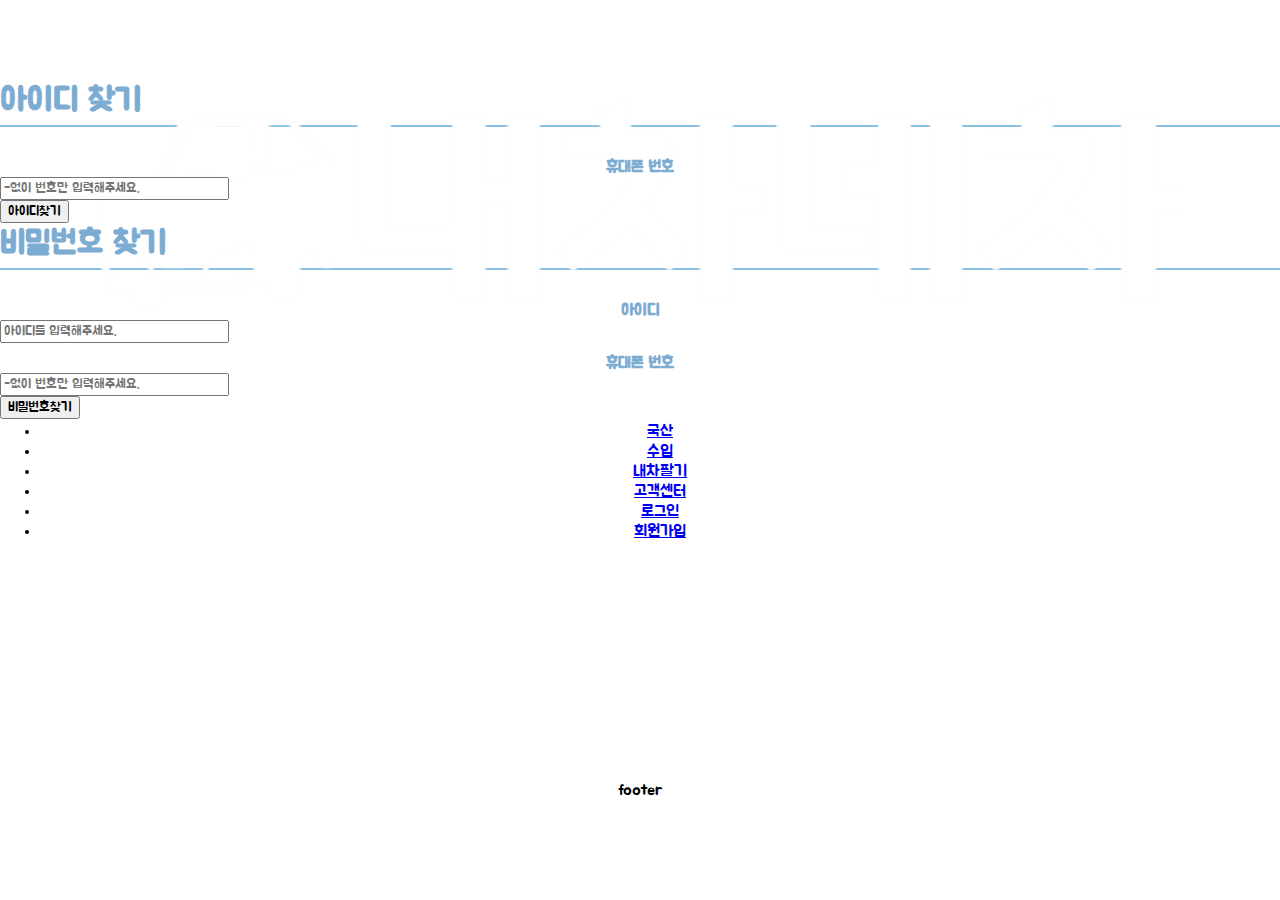
<file: html/find.html>
<!doctype html>
<html>

<head>
    <link rel="preconnect" href="https://fonts.googleapis.com">
    <link rel="preconnect" href="https://fonts.gstatic.com" crossorigin>
    <link href="https://fonts.googleapis.com/css2?family=Do+Hyeon&family=Jua&display=swap" rel="stylesheet">
    <!-- Required meta tags -->
    <meta charset="utf-8">
    <meta name="viewport" content="width=device-width, initial-scale=1">

    <!-- Bootstrap CSS -->
    <link href="https://cdn.jsdelivr.net/npm/bootstrap@5.1.3/dist/css/bootstrap.min.css" rel="stylesheet"
        integrity="sha384-1BmE4kWBq78iYhFldvKuhfTAU6auU8tT94WrHftjDbrCEXSU1oBoqyl2QvZ6jIW3" crossorigin="anonymous">
    <link rel="stylesheet" href="/css/find.css" />
    <title>아이디 | 비밀번호 찾기</title>
</head>

<body>
    <header>
        <div>
            <div id="image_logo_home">
                <img src="/img/chacha_logo1.png" alt="Logo">
            </div>
            <div id="menubar_header">
                <nav>
                    <ul>
                        <li><a href="#">국산</a></li>
                        <li><a href="#">수입</a></li>
                        <li><a href="#">내차팔기</a></li>
                        <li><a href="/html/index.html">고객센터</a></li>
                    </ul>
                </nav>
            </div>
            <div id="loginbar_header">
                <nav>
                    <ul>
                        <li><a href="/html/login.html">로그인</a></li>
                        <li><a href="/html/join.html">회원가입</a></li>
                    </ul>
                </nav>
            </div>
        </div>
    </header>
    <div class="container">
        <main class="row">
            <div class="col-md-2 side"></div>
            <div class="col-md-8 pt-5 pb-5">
                <form class="w-100 h-50" id="idFindForm" method="post">
                    <div class="row">
                        <h1 class="col-xs-12">아이디 찾기</h1>
                        <div class="col-xs-3 col-sm-3 col-md-2 phbox">
                            <h4>휴대폰 번호</h4>
                        </div>
                        <div class="col-xs-9 col-sm-9 col-md-8 p-0">
                            <input type="text" class="form-control border border-info" aria-label="Sizing example input"
                                aria-describedby="inputGroup-sizing-default" placeholder="-없이 번호만 입력해주세요."
                                name="idPhoneInput">
                        </div>
                        <input type="submit" class="col-md-2 btn btn-secondary" value="아이디찾기"></input>
                    </div>
                </form>
                <form class="w-100 h-50 pt-4" id="pasFindForm" method="post">
                    <div class="row">
                        <h1 class="col-xs-12">비밀번호 찾기</h1>
                        <div class="col-xs-3 col-sm-3 col-md-2 phbox">
                            <h4>아이디</h4>
                        </div>
                        <div class="col-xs-9 col-sm-9 col-md-8 p-0">
                            <input type="text" class="form-control border border-info" aria-label="Sizing example input"
                                aria-describedby="inputGroup-sizing-default" placeholder="아이디를 입력해주세요." name="idInput">
                        </div>
                    </div>
                    <div class="row mt-4">
                        <div class="col-xs-3 col-sm-3 col-md-2 phbox">
                            <h4>휴대폰 번호</h4>
                        </div>
                        <div class="col-xs-9 col-sm-9 col-md-8 p-0">
                            <input type="text" class="form-control border border-info" aria-label="Sizing example input"
                                aria-describedby="inputGroup-sizing-default" placeholder="-없이 번호만 입력해주세요."
                                name="pasPhoneInput">
                        </div>
                        <input type="submit" class="col-md-2 btn btn-secondary" value="비밀번호찾기"></input>
                    </div>
                </form>
            </div>
            <div class="col-md-2"></div>
        </main>
    </div>
    <footer>
        footer
    </footer>
    <script src="https://cdn.jsdelivr.net/npm/bootstrap@5.1.3/dist/js/bootstrap.bundle.min.js"
        integrity="sha384-ka7Sk0Gln4gmtz2MlQnikT1wXgYsOg+OMhuP+IlRH9sENBO0LRn5q+8nbTov4+1p"
        crossorigin="anonymous"></script>
    <script src="/js/find.js"></script>
</body>

</html>
</file>
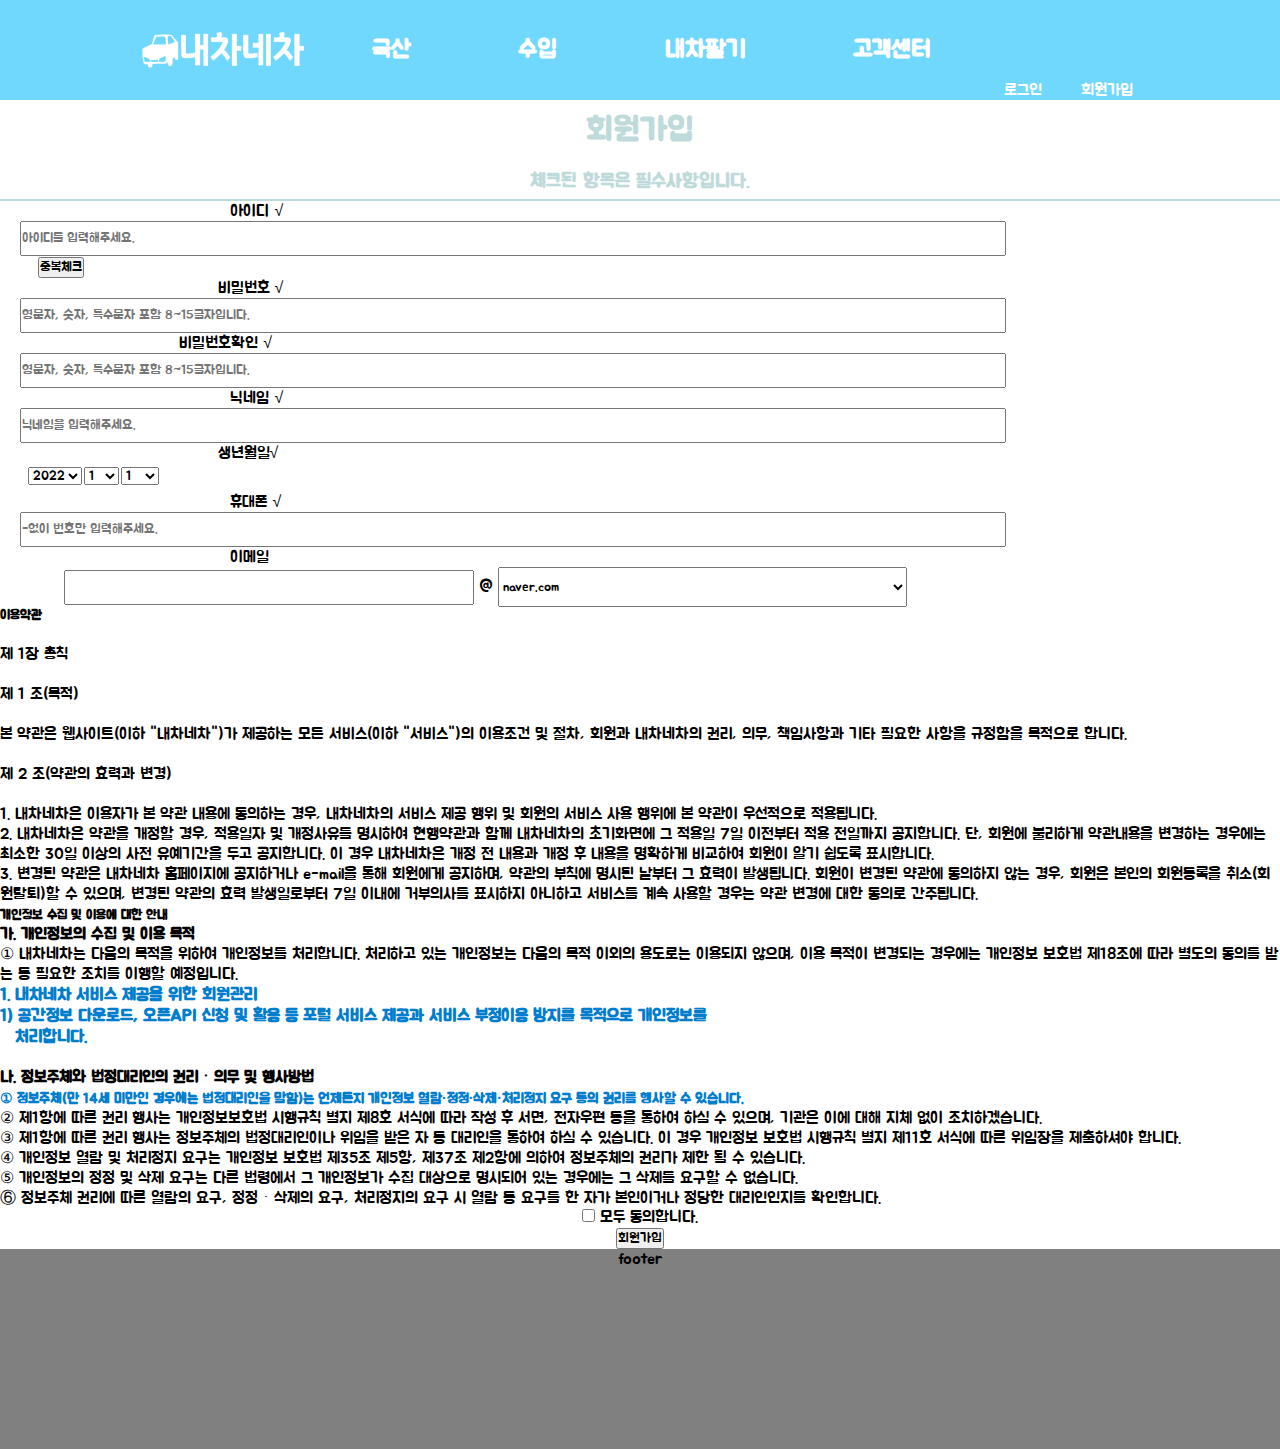
<file: html/join.html>
<!doctype html>
<html lang="en">

<head>
    <!-- Required meta tags -->
    <meta charset="utf-8">
    <meta name="viewport" content="width=device-width, initial-scale=1">

    <!-- Bootstrap CSS -->
    <link href="https://cdn.jsdelivr.net/npm/bootstrap@5.1.3/dist/css/bootstrap.min.css" rel="stylesheet"
        integrity="sha384-1BmE4kWBq78iYhFldvKuhfTAU6auU8tT94WrHftjDbrCEXSU1oBoqyl2QvZ6jIW3" crossorigin="anonymous">
    <link href="https://fonts.googleapis.com/css2?family=Do+Hyeon&family=Jua&display=swap" rel="stylesheet">
    <link rel="stylesheet" href="/css/join.css">
    <title>회원가입</title>
</head>

<body>
    <header>
        <div>
            <div id="image_logo_home">
                <img src="/img/chacha_logo1.png" alt="Logo">
            </div>
            <div id="menubar_header">
                <nav>
                    <ul>
                        <li><a href="#">국산</a></li>
                        <li><a href="#">수입</a></li>
                        <li><a href="#">내차팔기</a></li>
                        <li><a href="/html/index.html">고객센터</a></li>
                    </ul>
                </nav>
            </div>
            <div id="loginbar_header">
                <nav>
                    <ul>
                        <li><a href="/html/login.html">로그인</a></li>
                        <li><a href="/html/join.html">회원가입</a></li>
                    </ul>
                </nav>
            </div>
        </div>
    </header>
    <div class="container">
        <div class="row">
            <div class="col-md-2"></div>
            <form class="col-md-8 border" method="post">
                <div class="row text_box">
                    <h1 class="col-md-4">회원가입</h1>
                    <h3 class="col-md-8">체크된 항목은 필수사항입니다.</h3>
                </div>
                <div class="row mt-3">
                    <div class="col-3 common">
                        <label for="colFormLabelSm" class="col-form-label col-form-label-sm lbclass" id="id_text">아이디
                            √</label>
                    </div>
                    <div class="col-6">
                        <input type="text" class="form-control form-control-sm inpControl border border-info" name="checkId"
                            id="colFormLabelSm" placeholder="아이디를 입력해주세요.">
                    </div>
                    <div class="col-3 btnbox">
                        <button type="button" class="btn btn-primary">중복체크</button>
                    </div>
                </div>
                <div class="row mt-3">
                    <div class="col-3 common1">
                        <label for="colFormLabelSm" class="col-form-label col-form-label-sm lbclass2" id="id_text">비밀번호
                            √</label>
                    </div>
                    <div class="col-6">
                        <input type="password" class="form-control form-control-sm inpControl border border-info" name="passCheck"
                            id="colFormLabelSm" placeholder="영문자, 숫자, 특수문자 포함 8~15글자입니다.">
                    </div>
                </div>
                <div class="row mt-3">
                    <div class="col-3 common3">
                        <label for="colFormLabelSm" class="col-form-label col-form-label-sm lbclass3" id="id_text">비밀번호확인
                            √</label>
                    </div>
                    <div class="col-6">
                        <input type="password" class="form-control form-control-sm inpControl border border-info" name="rePassCheck"
                            id="colFormLabelSm" placeholder="영문자, 숫자, 특수문자 포함 8~15글자입니다.">
                    </div>
                </div>
                <div class="row mt-3">
                    <div class="col-3 common">
                        <label for="colFormLabelSm" class="col-form-label col-form-label-sm lbclass2" id="id_text">닉네임
                            √</label>
                    </div>
                    <div class="col-6">
                        <input type="text" class="form-control form-control-sm inpControl border border-info" name="nmCheck"
                            id="colFormLabelSm" placeholder="닉네임을 입력해주세요.">
                    </div>
                </div>
                <div class="row mt-3">
                    <div class="col-3 common1">
                        <label for="colFormLabelSm" class="col-form-label col-form-label-sm lbclass2"
                            id="id_text">생년월일√</label>
                    </div>
                    <table class="col-6 table">
                        <tr>
                            <td>
                                <select id="year" name="year"></select>
                            </td>
                            <td>
                                <select id="month" name="month"></select>
                            </td>
                            <td>
                                <select id="day" name="day"></select>
                            </td>
                        </tr>
                    </table>
                </div>
                <div class="row mt-3">
                    <div class="col-3 common">
                        <label for="colFormLabelSm" class="col-form-label col-form-label-sm lbclass" id="id_text">휴대폰 √</label>
                     </div>
                     <div class="col-6">
                        <input type="text" class="form-control form-control-sm inpControl border border-info" name="pNumberCheck"
                            id="colFormLabelSm" placeholder="-없이 번호만 입력해주세요.">
                    </div>
                </div>
                <div class="row mt-3 mb-3">
                    <div class="col-3 common">
                        <label for="colFormLabelSm" class="col-form-label col-form-label-sm lbclass" id="id_text">이메일</label>
                     </div>
                     <div class="col-6">
                        <input type="text" class="form-control displayInblock email emailml border border-info" aria-label="Username"
                            aria-describedby="basic-addon1">
                        <span class="input-group-text displayInblock" id="basic-addon1">@</span>
                        <select class="form-select displayInblock email border border-info" aria-label=".form-select-lg example">
                            <option value="1" selected>naver.com</option>
                            <option value="2">daum.net</option>
                            <option value="3">gmail.com</option>
                        </select>
                    </div>
                </div>
                <div class="row">
                    <div class="col-sm-6 border termsBox mb-3">
                        <h5>이용약관</h5>
                        <!-- 한번에 변수명,글수정 단축키: ctrl+shift+l -->
                        <br>제 1장 총칙<br>
                        <br>제 1 조(목적)<br><br>
                        본 약관은 웹사이트(이하 "내차네차")가 제공하는 모든 서비스(이하 "서비스")의 이용조건 및 절차, 회원과 내차네차의 권리, 의무, 책임사항과 기타
                        필요한 사항을 규정함을 목적으로 합니다.<br>
                        <br>제 2 조(약관의 효력과 변경)<br><br>
                        1. 내차네차은 이용자가 본 약관 내용에 동의하는 경우, 내차네차의 서비스 제공 행위 및 회원의 서비스 사용 행위에 본 약관이 우선적으로
                        적용됩니다.<br>
                        2. 내차네차은 약관을 개정할 경우, 적용일자 및 개정사유를 명시하여 현행약관과 함께 내차네차의 초기화면에 그 적용일 7일 이전부터 적용 전일까지
                        공지합니다. 단,
                        회원에 불리하게 약관내용을 변경하는 경우에는 최소한 30일 이상의 사전 유예기간을 두고 공지합니다. 이 경우 내차네차은 개정 전 내용과 개정 후 내용을
                        명확하게 비교하여
                        회원이 알기 쉽도록 표시합니다.<br>
                        3. 변경된 약관은 내차네차 홈페이지에 공지하거나 e-mail을 통해 회원에게 공지하며, 약관의 부칙에 명시된 날부터 그 효력이 발생됩니다. 회원이 변경된
                        약관에 동의하지
                        않는 경우, 회원은 본인의 회원등록을 취소(회원탈퇴)할 수 있으며, 변경된 약관의 효력 발생일로부터 7일 이내에 거부의사를 표시하지 아니하고 서비스를 계속 사용할
                        경우는 약관
                        변경에 대한 동의로 간주됩니다.<br>
                        <br>제 3 조(약관 외 준칙)<br><br>
                        본 약관에 명시되지 않은 사항은 전기통신기본법, 전기통신사업법, 정보통신윤리위원회심의규정, 정보통신 윤리강령, 프로그램보호법 및 기타 관련 법령의 규정에
                        의합니다.<br>
                        <br>제 4 조(용어의 정의)<br><br>
                        본 약관에서 사용하는 용어의 정의는 다음과 같습니다.<br>
                        1. 이용자 : 본 약관에 따라 내차네차이 제공하는 서비스를 받는 자<br>
                        2. 가입 : 내차네차이 제공하는 신청서 양식에 해당 정보를 기입하고, 본 약관에 동의하여 서비스 이용계약을 완료시키는 행위<br>
                        3. 회원 : 내차네차에 개인 정보를 제공하여 회원 등록을 한 자로서 내차네차이 제공하는 서비스를 이용할 수 있는 자.<br>
                        4. 계정(ID) : 회원의 식별과 회원의 서비스 이용을 위하여 회원이 선정하고 내차네차에서 부여하는 문자와 숫자의 조합<br>
                        5. 비밀번호 : 회원과 계정이 일치하는지를 확인하고 통신상의 자신의 비밀보호를 위하여 회원 자신이 선정한 문자와 숫자의 조합<br>
                        6. 탈퇴 : 회원이 이용계약을 종료시키는 행위<br>
                        7. 본 약관에서 정의하지 않은 용어는 개별서비스에 대한 별도 약관 및 이용규정에서 정의합니다.<br>
                    </div>
                    <div class="col-sm-6 border termsBox mb-3">
                        <h5>개인정보 수집 및 이용에 대한 안내</h5>
                        <b>가. 개인정보의 수집 및 이용 목적</b><br>
                        ① 내차네차는 다음의 목적을 위하여 개인정보를 처리합니다. 처리하고 있는 개인정보는 다음의 목적 이외의 용도로는 이용되지 않으며, 이용 목적이 변경되는 경우에는
                        개인정보
                        보호법 제18조에 따라 별도의 동의를 받는 등 필요한 조치를 이행할 예정입니다.<br>
                        <b style="font-size: 17px; color: #007dcd;">1. 내차네차 서비스 제공을 위한 회원관리</b><br>
                        <b style="font-size: 17px; color: #007dcd;">1) 공간정보 다운로드, 오픈API 신청 및 활용 등 포털 서비스 제공과 서비스 부정이용
                            방지를
                            목적으로 개인정보를 <br>&nbsp;&nbsp;&nbsp;처리합니다.</b><br>

                        <br><b>나. 정보주체와 법정대리인의 권리ㆍ의무 및 행사방법</b><br>
                        <b style="font-size: 14px; color: #007dcd;">① 정보주체(만 14세 미만인 경우에는 법정대리인을 말함)는 언제든지 개인정보
                            열람·정정·삭제·처리정지 요구 등의 권리를 행사할 수 있습니다.</b><br>
                        ② 제1항에 따른 권리 행사는 개인정보보호법 시행규칙 별지 제8호 서식에 따라 작성 후 서면, 전자우편 등을 통하여 하실 수 있으며, 기관은 이에 대해 지체 없이
                        조치하겠습니다.</b><br>
                        ③ 제1항에 따른 권리 행사는 정보주체의 법정대리인이나 위임을 받은 자 등 대리인을 통하여 하실 수 있습니다. 이 경우 개인정보 보호법 시행규칙 별지 제11호 서식에 따른
                        위임장을
                        제출하셔야 합니다.</b><br>
                        ④ 개인정보 열람 및 처리정지 요구는 개인정보 보호법 제35조 제5항, 제37조 제2항에 의하여 정보주체의 권리가 제한 될 수 있습니다.</b><br>
                        ⑤ 개인정보의 정정 및 삭제 요구는 다른 법령에서 그 개인정보가 수집 대상으로 명시되어 있는 경우에는 그 삭제를 요구할 수 없습니다.</b><br>
                        ⑥ 정보주체 권리에 따른 열람의 요구, 정정ㆍ삭제의 요구, 처리정지의 요구 시 열람 등 요구를 한 자가 본인이거나 정당한 대리인인지를 확인합니다.</b><br>

                        <br><b>다. 수집하는 개인정보의 항목</b><br>
                        <b style="font-size: 14px; color: #007dcd;">① 내차네차 회원정보(필수): 이름, 이메일(아이디), 비밀번호</b><br>

                        <br><b>라. 개인정보의 보유 및 이용기간</b><br>
                        ① 내차네차은 법령에 따른 개인정보 보유ㆍ이용기간 또는 정보주체로부터 개인정보를 수집 시에 동의 받은 개인정보 보유ㆍ이용기간 내에서 개인정보를
                        처리ㆍ보유합니다.<br>
                        <b style="font-size: 14px; color: #007dcd;">1. 내차네차 회원정보</b><br>
                        <b style="font-size: 14px; color: #007dcd;">- 수집근거: 정보주체의 동의</b><br>
                        <b style="font-size: 17px; color: #007dcd;">- 보존기간: 회원 탈퇴 요청 전까지(1년 경과 시 재동의)</b><br>
                        <b style="font-size: 14px; color: #007dcd;">- 보존근거: 정보주체의 동의</b><br>

                        <br><b>마. 동의 거부 권리 및 동의 거부에 따른 불이익 </b><br>
                        위 개인정보의 수집 및 이용에 대한 동의를 거부할 수 있으나, 동의를 거부할 경우 회원 가입이 제한됩니다.<br>
                    </div>
                </div>
                <div class="checkbox">
                    <input type="checkbox" name="agree"> 모두 동의합니다.
                </div>
                <div class="checkbox mt-3 mb-3">
                    <input type="submit" class="btn btn-primary w-25" value="회원가입"></input>
                </div>
            </form>
            <div class="col-md-2"></div>
        </div>
    </div>
    <footer>
        footer
    </footer>
    <script src="https://cdn.jsdelivr.net/npm/bootstrap@5.1.3/dist/js/bootstrap.bundle.min.js"
        integrity="sha384-ka7Sk0Gln4gmtz2MlQnikT1wXgYsOg+OMhuP+IlRH9sENBO0LRn5q+8nbTov4+1p"
        crossorigin="anonymous"></script>

    <script src="/js/join.js"></script>
</body>

</html>
</file>
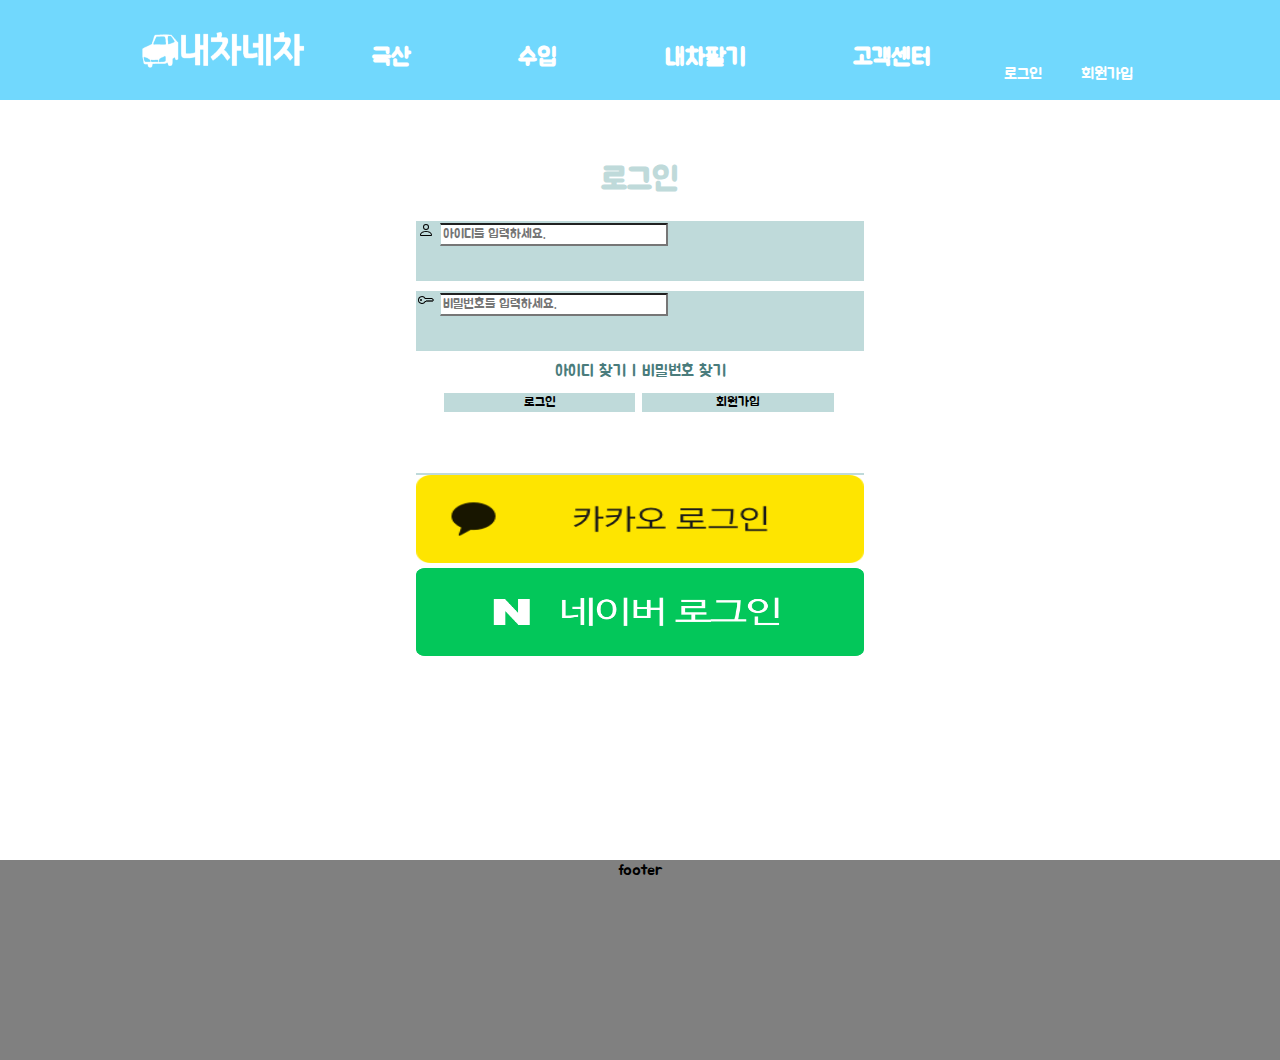
<file: html/login.html>
<!DOCTYPE html>
<html lang="kr">

<head>
    <link rel="preconnect" href="https://fonts.googleapis.com">
    <link rel="preconnect" href="https://fonts.gstatic.com" crossorigin>
    <link href="https://fonts.googleapis.com/css2?family=Do+Hyeon&family=Jua&display=swap" rel="stylesheet">
    <!-- Required meta tags -->
    <meta charset="utf-8" />
    <meta name="viewport" content="width=device-width, initial-scale=1" />
    <!-- Bootstrap CSS -->
    <link href="https://cdn.jsdelivr.net/npm/bootstrap@5.1.3/dist/css/bootstrap.min.css" rel="stylesheet"
        integrity="sha384-1BmE4kWBq78iYhFldvKuhfTAU6auU8tT94WrHftjDbrCEXSU1oBoqyl2QvZ6jIW3" crossorigin="anonymous" />
    <link rel="stylesheet" href="/css/login.css" />
    <title>로그인</title>
</head>

<body>
    <header>
        <div>
            <div id="image_logo_home">
                <img src="/img/chacha_logo1.png" alt="Logo">
            </div>
            <div id="menubar_header">
                <nav>
                    <ul>
                        <li><a href="#">국산</a></li>
                        <li><a href="#">수입</a></li>
                        <li><a href="#">내차팔기</a></li>
                        <li><a href="/html/index.html">고객센터</a></li>
                    </ul>
                </nav>
            </div>
            <div id="loginbar_header">
                <nav>
                    <ul>
                        <li><a href="/html/login.html">로그인</a></li>
                        <li><a href="/html/join.html">회원가입</a></li>
                    </ul>
                </nav>
            </div>
        </div>
    </header>
    <div class="container">
        <div class="row main">
            <div class="col-md-12">
                <form method="post">
                    <h1>로그인</h1>
                    <div class="input-group flex-nowrap">
                        <span class="input-group-text" id="addon-wrapping">
                            <svg xmlns="http://www.w3.org/2000/svg" width="16" height="16" fill="currentColor"
                                class="bi bi-person" viewBox="0 0 16 16">
                                <path
                                    d="M8 8a3 3 0 1 0 0-6 3 3 0 0 0 0 6zm2-3a2 2 0 1 1-4 0 2 2 0 0 1 4 0zm4 8c0 1-1 1-1 1H3s-1 0-1-1 1-4 6-4 6 3 6 4zm-1-.004c-.001-.246-.154-.986-.832-1.664C11.516 10.68 10.289 10 8 10c-2.29 0-3.516.68-4.168 1.332-.678.678-.83 1.418-.832 1.664h10z" />
                            </svg>
                        </span>
                        <input type="text" class="form-control" name="id" placeholder="아이디를 입력하세요."
                            aria-label="Username" aria-describedby="addon-wrapping" />
                    </div>
                    <div class="input-group flex-nowrap">
                        <span class="input-group-text" id="addon-wrapping">
                            <svg xmlns="http://www.w3.org/2000/svg" width="16" height="16" fill="currentColor"
                                class="bi bi-key" viewBox="0 0 16 16">
                                <path
                                    d="M0 8a4 4 0 0 1 7.465-2H14a.5.5 0 0 1 .354.146l1.5 1.5a.5.5 0 0 1 0 .708l-1.5 1.5a.5.5 0 0 1-.708 0L13 9.207l-.646.647a.5.5 0 0 1-.708 0L11 9.207l-.646.647a.5.5 0 0 1-.708 0L9 9.207l-.646.647A.5.5 0 0 1 8 10h-.535A4 4 0 0 1 0 8zm4-3a3 3 0 1 0 2.712 4.285A.5.5 0 0 1 7.163 9h.63l.853-.854a.5.5 0 0 1 .708 0l.646.647.646-.647a.5.5 0 0 1 .708 0l.646.647.646-.647a.5.5 0 0 1 .708 0l.646.647.793-.793-1-1h-6.63a.5.5 0 0 1-.451-.285A3 3 0 0 0 4 5z" />
                                <path d="M4 8a1 1 0 1 1-2 0 1 1 0 0 1 2 0z" />
                            </svg>
                        </span>
                        <input type="password" class="form-control" name="pw" placeholder="비밀번호를 입력하세요."
                            aria-label="Username" aria-describedby="addon-wrapping" />
                    </div>
                    <div class="find">
                        <a href="/html/find.html"><span>아이디 찾기 | 비밀번호 찾기</span></a>
                    </div>
                    <div class="logjoin">
                        <input type="submit" class="btn btn-secondary px-0" value="로그인">
                        <input type="button" class="btn btn-secondary px-0" value="회원가입"
                            onclick="location.href='/html/join.html'">
                        <!-- a태그로 input을 감싸면 flex가 안먹혀서 onclick으로 링크연결-->
                    </div>
                    <div class="line"></div>
                </form>
                <div class="kaoBox">
                    <img src="/img/kakao_login_large_narrow.png" id="kaobtn">
                </div>
                <div class="naverBox">
                    <a href="https://nid.naver.com/oauth2.0/authorize?response_type=token&amp;client_id=FKI5X4pkLPGeuMSpAt6W&amp;redirect_uri=http%3A%2F%2F127.0.0.1%3A5500%2Fhtml%2Flogin.html&amp;state=aac56330-c0d0-47ad-81a8-8af8a94507c8"
                        onclick="window.open(this.href, 'naverloginpop', 'titlebar=1, resizable=1, scrollbars=yes, width=600, height=550'); return false"
                        id="naver_id_login_anchor">
                        <img src="/img/btnG_완성형.png" id="naver_id_login">
                    </a>
                </div>
            </div>
        </div>
    </div>
    <footer>
        footer
    </footer>
    <script src="https://cdn.jsdelivr.net/npm/bootstrap@5.1.3/dist/js/bootstrap.bundle.min.js"
        integrity="sha384-ka7Sk0Gln4gmtz2MlQnikT1wXgYsOg+OMhuP+IlRH9sENBO0LRn5q+8nbTov4+1p"
        crossorigin="anonymous"></script>
    <script src="https://developers.kakao.com/sdk/js/kakao.js"></script>
    <script src="/js/kakao.js"></script>
    <script type="text/javascript" src="https://static.nid.naver.com/js/naverLogin_implicit-1.0.3.js"
        charset="utf-8"></script>
    <script src="/js/naver.js"></script>
    <script type="text/javascript" src="http://code.jquery.com/jquery-1.11.3.min.js"></script>
    <script src="/js/login.js"></script>
</body>
</file>
<file: css/find.css>
*{
    box-sizing: border-box; 
    font-family: 'Jua', sans-serif;
    margin: 0;
}
html, body{ 
    margin: 0;
    padding: 0;
    width: 100%;
    height: 100%;
}
header{
    height: 80px;
    text-align: center;
}
.container{
    height: 700px;
}

main{
    height: 100%;
}

footer{
    text-align: center;
    height: 120px;
}

.phbox{
    text-align: center;
    padding-top: 10px;
}

.form-control{
    height: 100%;
}

h1, h4{
    color: rgb(125, 172, 211);
}

h1{
    border-bottom: 2px solid rgb(138, 192, 228);
    padding-bottom: 5px;
    margin-bottom: 20px;
}
</file>
<file: css/join.css>
* {
    box-sizing: border-box;
    font-family: 'Jua', sans-serif;
    margin: 0;
    padding: 0;
}

html, body {
    width: 100%;
    height: 100%;
}

h1,h2,h3,h4,h6{
    margin: 0;
    padding: 0;
    color: #bfdada;
}

/* 헤더 --------------------------------------------------------- [start] */
header {
    background-color: rgb(113, 216, 253);
    /* position: sticky;  */
    top: 0;
    display: grid; grid-template-columns: 1fr 8fr 1fr;
    height: 100px;
    width: 100%;
}

nav {
    width: 100%; 
}

ul { 
   list-style: none; padding-left: 0px; 
}

header > div {
    /* background-color: pink; */
    grid-column: 2/3;
    display: grid; grid-template-columns: 1fr 4fr 1fr;
}

/* 헤더>로고 ---------------------------------------------------- [start] */
header #image_logo_home {
    /* background-color: purple; */
    display: flex;  align-items: center;
}

header #image_logo_home > img {
    width: 190px; height: 70px;
}

/* 헤더>메뉴바 -------------------------------------------------- [start] */
#menubar_header {
    /* background-color: rgb(160, 28, 160); */
    display: flex;  align-items: center;
}

#menubar_header > nav {
    /* background-color: brown; */
    /* line-height: 80px; */
}

#menubar_header > nav > ul {
    /* background-color: orange; */
    display: flex; justify-content: space-around;
    margin-bottom: 0;
}

#menubar_header > nav > ul > li {
    /* background-color: rgb(195, 235, 250); */
    font-size: 150%;
}

#menubar_header > nav > ul > li > a {
    color: white; font-weight: 800;
    text-decoration: none; 
}

#menubar_header > nav > ul > li > a:focus {
    color: rgb(45, 45, 161);
}

/* 헤더>로그인바 ------------------------------------------------ [start] */
#loginbar_header {
    /* background-color: rgb(212, 40, 212); */
    display: flex;  align-items: flex-end;
}

#loginbar_header > nav {
    /* background-color: brown; */
}

#loginbar_header > nav > ul {
    /* background-color: orange; */
    display: flex; justify-content: space-around;
}

#loginbar_header > nav > ul > li {
    /* background-color: rgb(195, 235, 250); */
    font-size: 100%;
}

#loginbar_header > nav > ul > li > a {
    color: white;
    text-decoration: none; 
}

#loginbar_header > nav > ul > li > a:focus {
    color: rgb(45, 45, 161);
}
/* 헤더 --------------------------------------------------------- [end] */

footer{
    text-align: center;
    height: 200px;
    width: 100%;
    background-color: gray;
}

h3{
    padding-top: 20px;
}

.text_box{
    border-bottom: 2px solid #bfdada;
    padding-bottom: 5px;
    text-align: center;
}

.inpControl{
    display: inline-block;
    width: 77%;
    height: 35px;
    margin-left: 20px;
}

.lbclass{
    width: 50px;
}

.lbclass2{
    width: 60px;
}

.lbclass3{
    width: 90px;
}

.btnbox{
    padding-left: 3%;
}

.common{
    padding-left: 18%;
}

.common1{
    padding-left: 17%;
}

.common2{
    padding-left: 19%;
}

.common3{
    padding-left: 14%;
}

.commonbox{
    height: 38px;
}

.birthday{
    text-align: center;
    line-height: 33px;
}

.birthdayBox{
    padding-left: 17%;
}

.email{
    width: 32%;
    height: 35px;
}

.emailml{
    margin-left: 5%;
}

.displayInblock{
    display: inline-block;
}

.table{
    display: inline-block;
    width: 30%;
    margin: 0;
    margin-left: 2%;
}

.input-group{
    width: 40%;
    padding-left: 8px;
    vertical-align: top;
    margin-top: 0;
}

#email_box{
    margin-top: 30px;
    margin-left: 13%;
}

.malabelbox{
    padding-left: 5%;
}

.email{
    
}

.termsBox{
    overflow-y: auto;
    height: 300px;
}

.form-select{
    height: 40px;
}

.checkbox{
    text-align: center;
} 

form > div > h1{
    padding-top: 10px;
}
</file>
<file: css/login.css>
*{
    box-sizing: border-box; 
    font-family: 'Jua', sans-serif;
 }

html, body{ 
     margin: 0;
     padding: 0;
 }

html{
     height: 100%;
     width: 100%;
}

body{
    position: relative;
    width: 100%;
    height: 100%;
}

/* 헤더 --------------------------------------------------------- [start] */
header {
    background-color: rgb(113, 216, 253);
    /* position: sticky;  */
    top: 0;
    display: grid; grid-template-columns: 1fr 8fr 1fr;
    height: 100px;
    width: 100%;
}

nav {
    width: 100%; 
}

ul { 
   list-style: none; padding-left: 0px; 
}

header > div {
    /* background-color: pink; */
    grid-column: 2/3;
    display: grid; grid-template-columns: 1fr 4fr 1fr;
}
/* 헤더>로고 ---------------------------------------------------- [start] */
header #image_logo_home {
    /* background-color: purple; */
    display: flex;  align-items: center;
}

header #image_logo_home > img {
    width: 190px; height: 70px;
}

/* 헤더>메뉴바 -------------------------------------------------- [start] */
#menubar_header {
    /* background-color: rgb(160, 28, 160); */
    display: flex;  align-items: center;
}

#menubar_header > nav {
    /* background-color: brown; */
    /* line-height: 80px; */
}

#menubar_header > nav > ul {
    /* background-color: orange; */
    display: flex; justify-content: space-around;
    margin-bottom: 0;
}

#menubar_header > nav > ul > li {
    /* background-color: rgb(195, 235, 250); */
    font-size: 150%;
}

#menubar_header > nav > ul > li > a {
    color: white; font-weight: 800;
    text-decoration: none; 
}

#menubar_header > nav > ul > li > a:focus {
    color: rgb(45, 45, 161);
}

/* 헤더>로그인바 ------------------------------------------------ [start] */
#loginbar_header {
    /* background-color: rgb(212, 40, 212); */
    display: flex;  align-items: flex-end;
}

#loginbar_header > nav {
    /* background-color: brown; */
}

#loginbar_header > nav > ul {
    /* background-color: orange; */
    display: flex; justify-content: space-around;
}

#loginbar_header > nav > ul > li {
    /* background-color: rgb(195, 235, 250); */
    font-size: 100%;
}

#loginbar_header > nav > ul > li > a {
    color: white;
    text-decoration: none; 
}

#loginbar_header > nav > ul > li > a:focus {
    color: rgb(45, 45, 161);
}
/* 헤더 --------------------------------------------------------- [end] */
footer{
    text-align: center;
    height: 200px;
    width: 100%;
    background-color: gray;
}

.container{
    height: 700px;
}

.main{
    height: 100%;
    width: 100%;
}

form{
    height: 55%;
    margin-top: 10px;
    width: 70%;
    margin-left: 15%;
}

h1{
    color: #bfdada;
    text-align: center;
    margin-top: 60px;
}

a:link {
    text-decoration: none;
    color: inherit;
}

a:visited {
    text-decoration: none;
    color: #bfdada;
}

a:hover {
    text-decoration: none;
    color: inherit;
}

a:active {
    text-decoration: none;
    color: inherit;
}

.input-group{
    height: 60px;
    margin-bottom: 10px;
    border: 1px solid #bfdada;
    background-color: #bfdada;
    width: 50%;
    margin-left: 25%;
}

.find{
    text-align: center;
    color: #4a7c7c;
    margin-bottom: 10px;
}

.input-group-text{
    border: 1px solid #bfdada;
    background-color: #bfdada;
}

.form-control{
    border-left: 1px solid #bfdada;
}

.btn{
    width: 30%;
    background-color: #bfdada;
    border: 1px solid white;
}

.logjoin{
    margin-bottom: 60px;
    margin-left: 28%;
}

.line{
    border-top: 2px solid #bfdada;
    width: 50%;
    height: 10%;
    margin-left: 25%;
}

.btn-warning{
    border: 1px solid white;
    width: 30%;
    height: 65px;
}

.btn-success{
    border: 1px solid white;
    width: 30%;
    height: 65px;
}

.kaoBox{
  text-align: center;
}

#kaobtn{
    width: 35%;
    height: 88px;
    cursor: pointer; 
}

.naverBox{
   text-align: center;
}

#naver_id_login{
    width: 35%;
    height: 88px;
}
</file>
